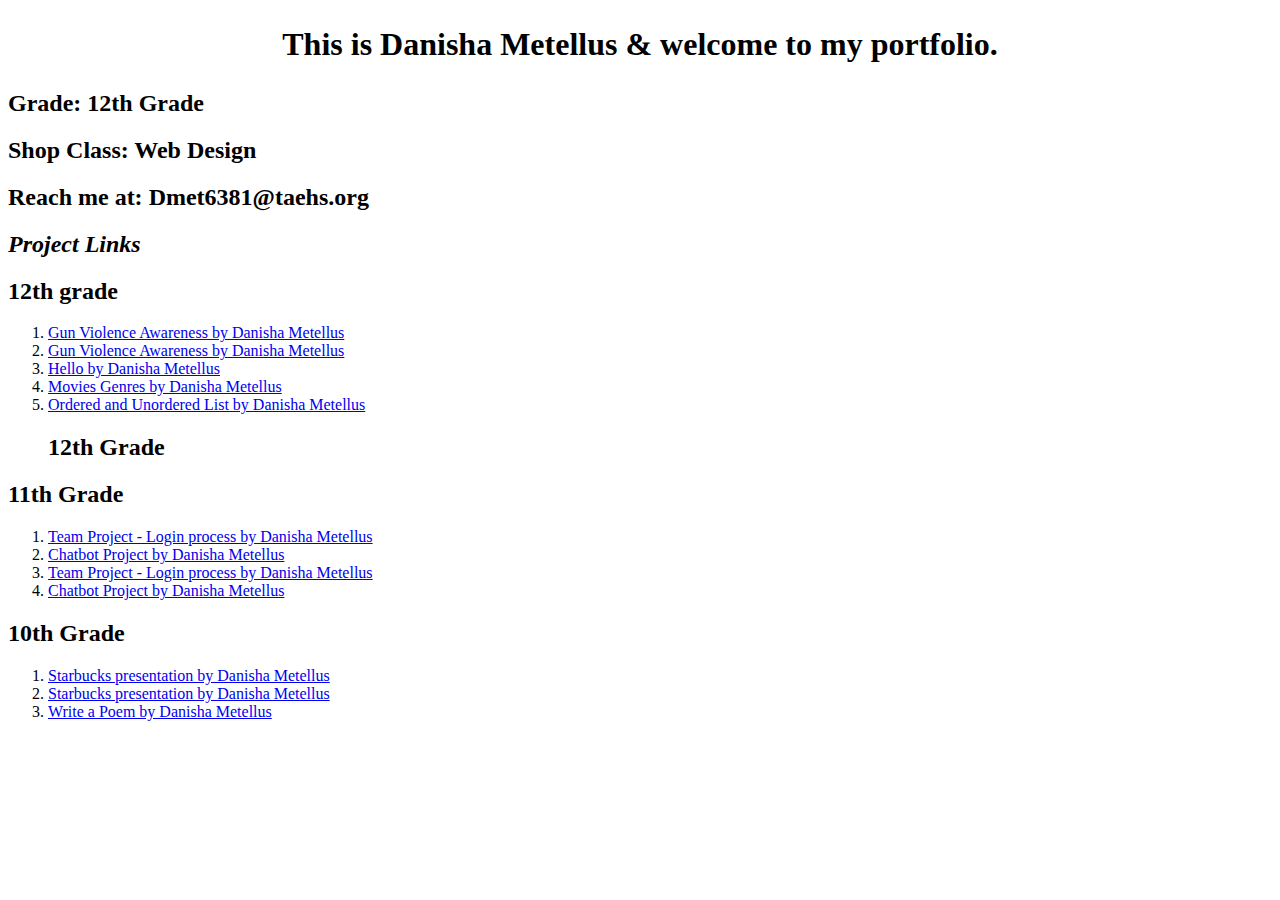
<file: index.html>
<!DOCTYPE html>
<html>
    <head>
        <link rel="stylesheet" href="style.css">
        <title>Danisha Metelus Portfolio - Thomas A Edsion CTE HS</title>
    </head>
    <body>
      <h1>
         This is Danisha Metellus & welcome to my portfolio. 
      </h1>
        <h2><strong>Grade:</strong> 12th Grade</h2>
        <h2><strong>Shop Class:</strong> Web Design</h2>
        <h2><strong>Reach me at:</strong> Dmet6381@taehs.org</h2>
        <h2><em> Project Links</em></h2>
        <h2> 12th grade </h2>
        <ol>
        <li> <a href="https://docs.google.com/presentation/d/1fhkPrCW3amJ8sVhUJr1rE-x4PicA9xWPcfqq2nEROpg/edit" target="_blank">Gun Violence Awareness by Danisha Metellus</a> </li>
        <li> <a href="https://docs.google.com/presentation/d/1JjdhNUNeBKS832YfSzEILOecyzd46GEK-kFcJ0ZsHRE/edit?usp=sharing" target="_blank">Gun Violence Awareness by Danisha Metellus</a> </li>
        <li> <a href="https://DanishaM04.github.io/Hello" target="_blank">Hello by Danisha Metellus</a> </li>
        <li> <a href="https://danisham04.github.io/What-Should-I-Watch" target="_blank"> Movies Genres by Danisha Metellus</a> </li>
        <li> <a href="https://DanishaM04.github.io/Danisha-Metellus-Ordered-and-Unordered-Lists" target="_blank"> Ordered and Unordered List by Danisha Metellus</a> </li>
        <h2> 12th Grade </h2>
        </ol>  
        <h2> 11th Grade </h2>
        <ol>
        <li> <a href="https://docs.google.com/presentation/d/1MadK7wGGJtDAzyLjMwIeVrstmWG4RmXdJ_mEbpOBFyE/edit" target="_blank"> Team Project - Login process by Danisha Metellus</a> </li>
        <li> <a href="https://docs.google.com/presentation/d/1l2A1nswgS6wH2iUzovBDuQMfj_KRCSrRGPZthIc8G6A/edit" target="_blank"> Chatbot Project by Danisha Metellus</a> </li>
        <li> <a href="https://docs.google.com/presentation/d/1xe9MoQmZfR7mlXXE5Ov1tAVd_qtNlcfrVBpqQmYv5oI/edit?usp=sharing" target="_blank"> Team Project - Login process by Danisha Metellus</a> </li>
        <li> <a href="https://docs.google.com/presentation/d/1ARrPFgLNTPKc-EGFhRaOTyA3whMr3__vnO0m5zB1sic/edit?usp=sharing" target="_blank"> Chatbot Project by Danisha Metellus</a> </li>
        </ol>
        <h2> 10th Grade </h2>
        <ol>
        <li> <a href="https://docs.google.com/presentation/d/1X73QxkV5_3gnvFj3ajpuXE05bqgMgusjzOrGPeEIZXs/edit" target="_blank"> Starbucks presentation by Danisha Metellus</a> </li>
        <li> <a href="https://docs.google.com/presentation/d/18FDCRIa6kNNoJFqWdE7WndmxfCQT3v3fgeJPlM64Zlk/edit?usp=sharing" target="_blank"> Starbucks presentation by Danisha Metellus</a> </li>
        <li> <a href="https://DanishaM04.github.io/Challenge-Write-a-Poem" target="_blank"> Write a Poem by Danisha Metellus</a> </li>
		
        </ol>
    </body>
	</head>
</file>
<file: style.css>
}

body {
    color: red;
    color: gray;
    text-align: left;
    font-family: 'Copperplate', Fantasy;
    background-color: pink;
    font-size: 15px;
}
h1 {
    text-align: center;
    border-radius: 5px;
    border: 5px solid white;
}
</file>
